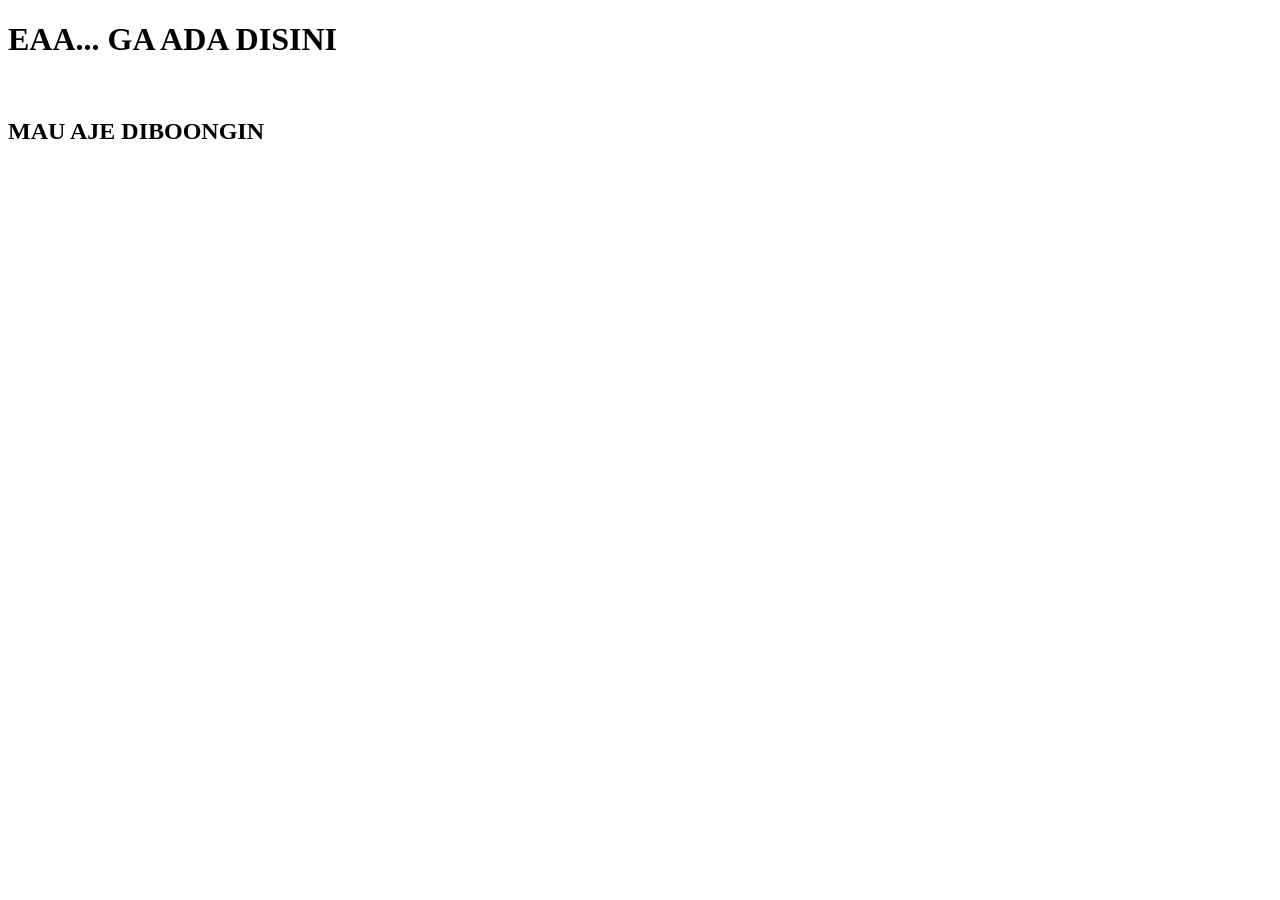
<file: index1.html>
<!DOCTYPE html>
<html lang="en">
<head>
    <meta charset="UTF-8">
    <meta http-equiv="X-UA-Compatible" content="IE=edge">
    <meta name="viewport" content="width=device-width, initial-scale=1.0">
    <title>KEPO LU</title>
</head>
<body>
    <h1>EAA... GA ADA DISINI</h1>
    <br>
    <h2>MAU AJE DIBOONGIN</h2>
</body>
</html>
</file>
